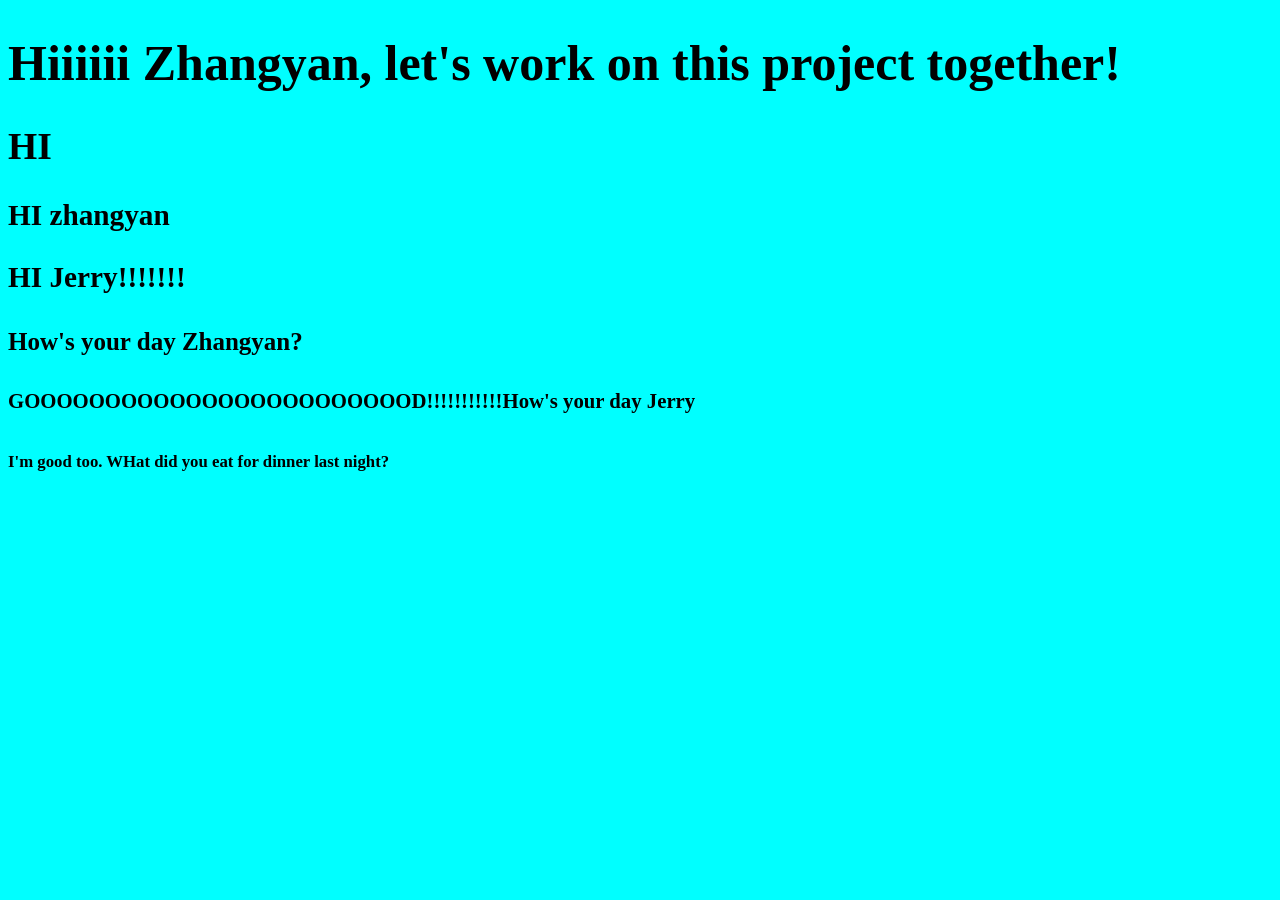
<file: Week 4/index.html>
<!DOCTYPE html>
<html lang="en">
<head>
    <meta charset="UTF-8">
    <meta name="viewport" content="width=device-width, initial-scale=1.0">
    <title>Week 4</title>

</head>
<body>
    
<link rel="stylesheet" href="main.css">

    <h1>Hiiiiii Zhangyan, let's work on this project together!</h1>
<h2>HI</h2>
<h3>HI zhangyan</h3>
<h3>HI Jerry!!!!!!!</h3>
<h4>How's your day Zhangyan?</h4>
<h5>GOOOOOOOOOOOOOOOOOOOOOOOOD!!!!!!!!!!!How's your day Jerry</h5>
<h6>I'm good too. WHat did you eat for dinner last night?</h6>
</body>
</html>
</file>
<file: Week 4/main.css>
body{font-size: 25px;
    font-weight: 500;
background-color:aqua;}
</file>
